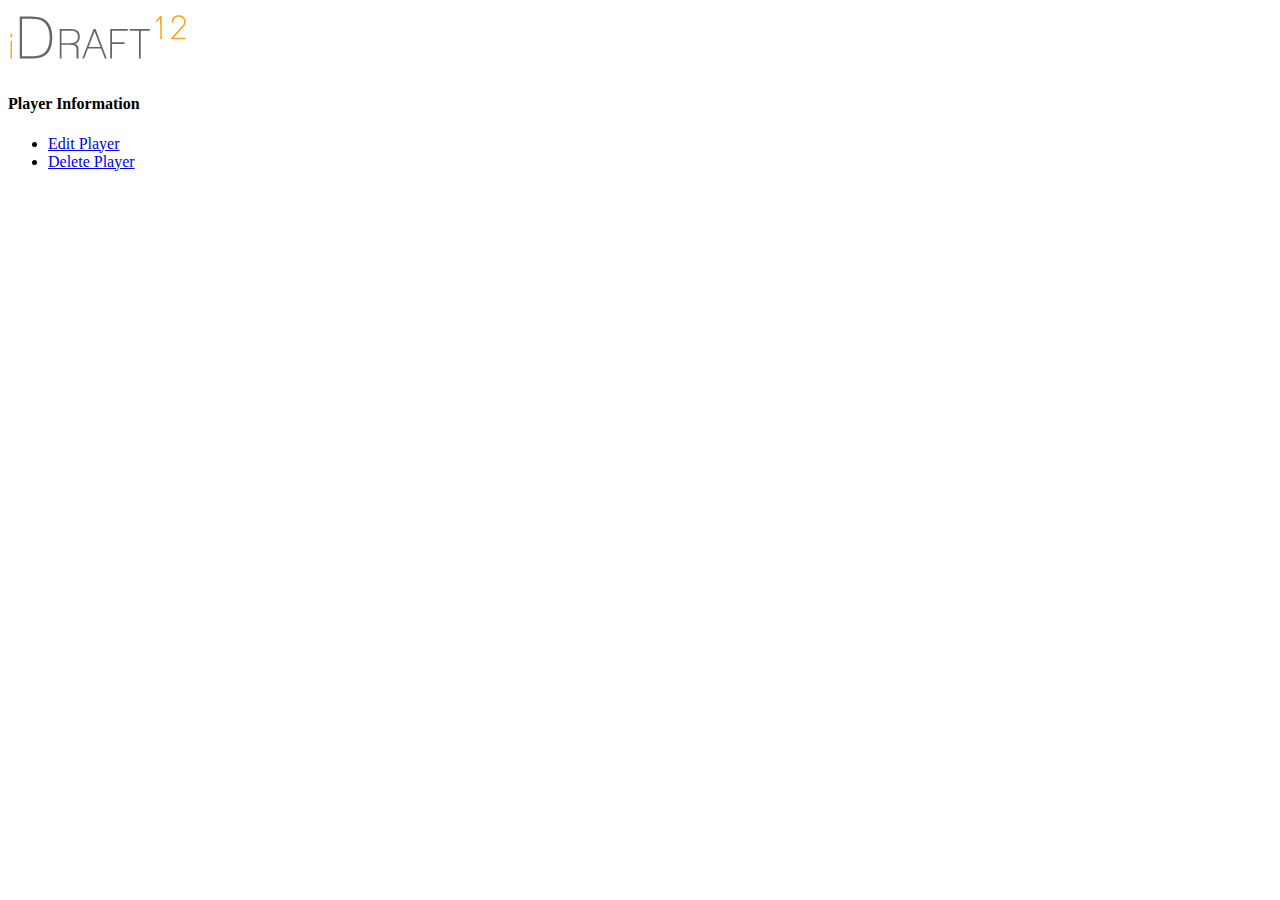
<file: iDraft/info.html>
<!--***************************INFO PAGE************************-->
<!DOCTYPE html>  
<html xmlns="http://www.w3.org/1999/xhtml"lang="en">
<head>
	<meta charset="utf-8"/>	
	<title>iDraft: Player Information</title>
</head>
<body>
<!--**************************Player Info Page**************************-->
	<div data-role="page" id="info" data-theme="a">
		<div data-role="header" data-theme="b">
			<img src="logo.png" alt="" class="logo"/>
			<h4 class="headerTxt">Player Information</h4>
		</div>
	       <!--******************Player Content**************-->
		<div data-role="content" data-theme="b" id="playerinfo" ></div>
	
	    <div data-role="footer" data-theme-content="a">
	        <div data-role="navbar" >
	            <ul>
	                <li><a href="#" data-theme="b" data-transition="turn" data-icon="gear" data-iconpos="top">Edit Player</a></li>
	                <li><a href="#" data-theme="b" data-transition="turn" data-icon="delete" data-iconpos="top">Delete Player</a></li>
	            </ul>
	        </div>
	    </div>
	</div>
</body>
</html>
</file>
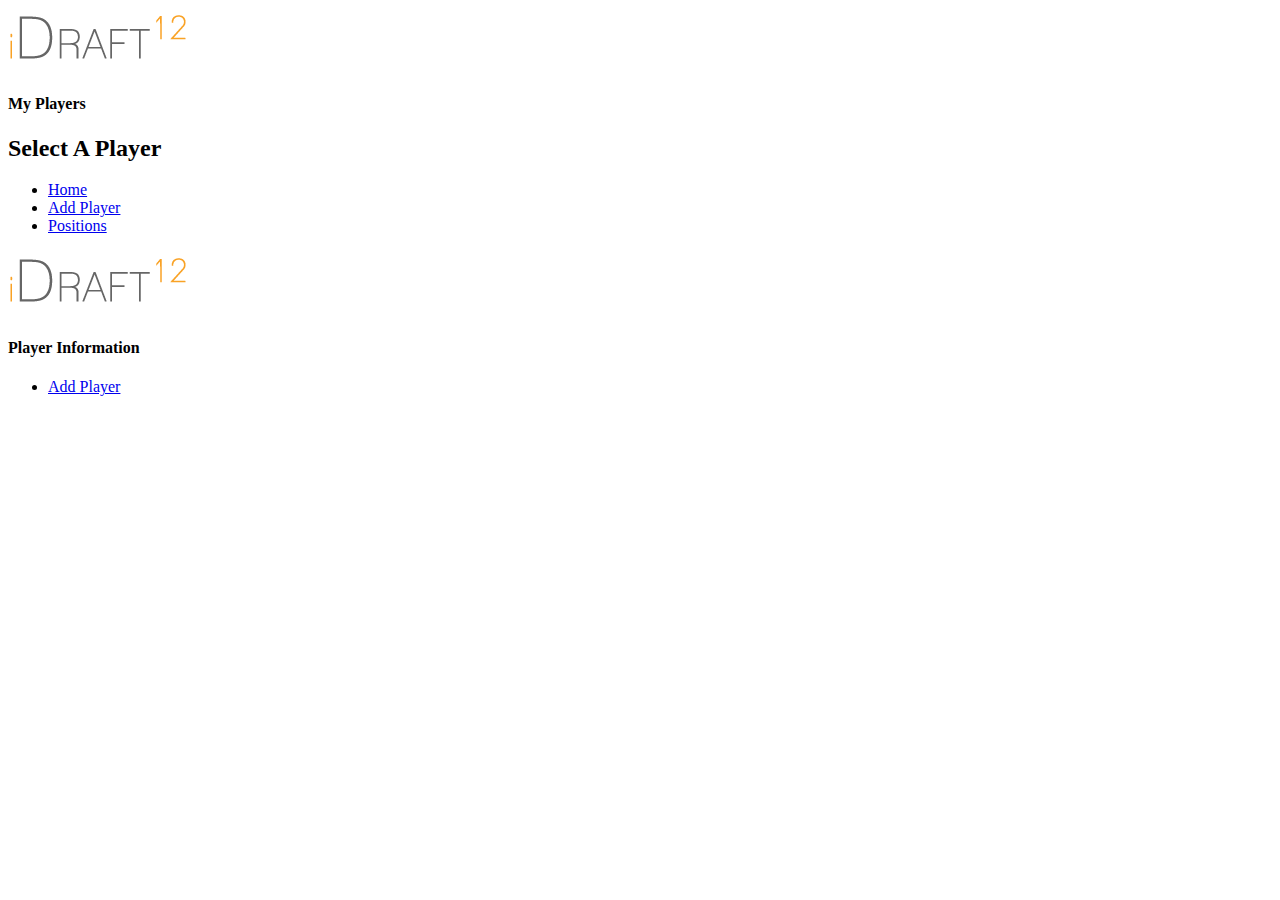
<file: iDraft/players.html>
<!--***************************PLAYERS PAGE***********************-->
<!DOCTYPE html>  
<html xmlns="http://www.w3.org/1999/xhtml"lang="en">
<head>

	<meta charset="utf-8"/>
	
	<title>iDraft: Add Player</title>
</head>
<body>
<div data-role="page" id="players" data-theme="a">
	<div data-role="header" data-theme="b">
		<img src="logo.png" alt="" class="logo"/>
		<h4 class="headerTxt">My Players</h4>
	</div>
       <!--******************Player Content**************-->
	<div data-role="content" data-theme="a" id="playerData" >
		<h2 id="myPlayersCollapse">Select A Player</h2>
		<ul data-role="listview" id="playersUl" data-theme="b" data-inset="true">
		</ul>
	</div>

       <div data-role="footer" data-position="fixed" data-theme-content="b">
           <nav data-role="navbar" >
               <ul data-theme="b">
               		<li><a href="#home" data-theme="b" data-transition="turn" data-icon="home" data-iconpos="top">Home</a></li>
                	<li><a href="#addPlayerPage" data-theme="b" data-transition="turn" data-icon="plus" data-iconpos="top">Add Player</a></li>
                	<li><a href="#positions" data-theme="b" data-transition="turn" data-icon="grid" data-iconpos="top">Positions</a></li>
               </ul>
           </nav>
       </div>
</div>

<!--**************************Player Info Page***************************-->
<div data-role="page" id="info" data-theme="a">
	<div data-role="header" data-theme="b">
		<img src="logo.png" alt="" class="logo"/>
		<h4 class="headerTxt">Player Information</h4>
	</div>
       <!--******************Player Content**************-->
	<div data-role="content" data-theme="a" id="playerinfo" >
		<ul data-role="listview" id="playersUl" data-theme="b" data-inset="true">
		</ul>
	</div>

       <div data-role="footer" data-position="fixed" data-theme-content="b">
           <nav data-role="navbar" >
               <ul data-theme="b">
                   <li><a href="#" data-theme="b" data-transition="turn" data-icon="plus" data-iconpos="top">Add Player</a></li>
               </ul>
           </nav>
       </div>
</div>
</body>
</html>
</file>
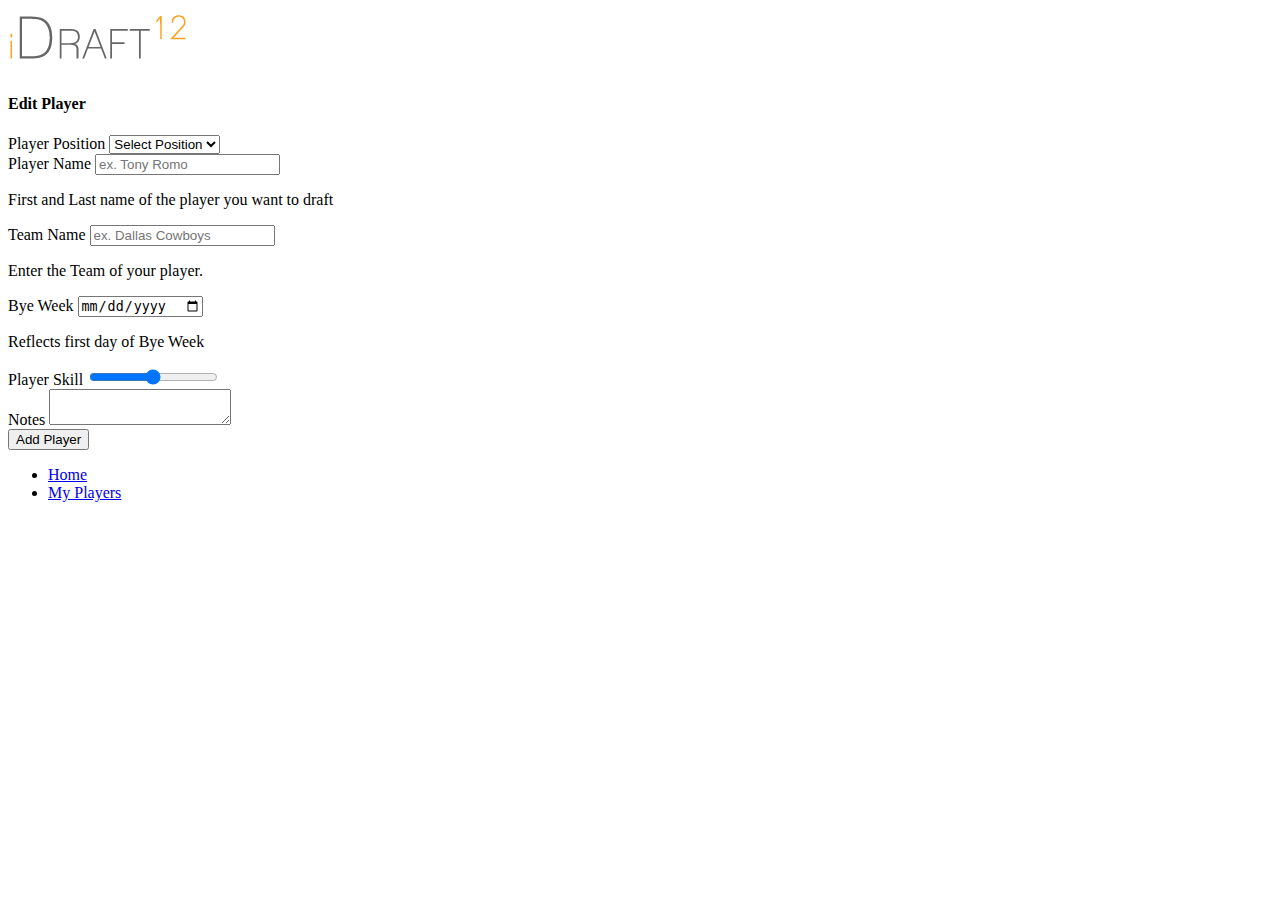
<file: asdcouch/iDraft/app/_attachments/editplayer.html>
<!DOCTYPE html>  
<html xmlns="http://www.w3.org/1999/xhtml"lang="en">
<head>
	<meta charset="utf-8"/>	
	<title>iDraft: Edit Player</title>
</head>
<body>

<div data-role="page" id="editPlayer" data-theme="a">
		<!--Header Section-->
		<div data-role="header" data-theme="b">
			<img src="logo.png" alt="" class="logo"/>
			<h4 class="headerTxt">Edit Player</h4>
		</div>

		<!--Begin Form, fieldset, and legend-->
		<div data-role="content">
			<form action="" method="GET" id="editPlayerForm" data-theme="a" data-ajax="false">
				<!--<fieldset id="addPlayerFieldset" data-theme="b"> <!--Creates box around containing material-->
					<!--<ul id="errors"></ul>-->
					<!--<ul data-role="controlgroup" id="playerInfo">-->
						<!--Select Position w/ dropdown option box-->
						<div data-role="fieldcontain">
							<label for="position">Player Position</label>
								<select name="position" id="position" data-native-menu="false" data-theme="b" class="required">
									<option data-placeholder="true">Select Position</option>
									<option value="QB" class='required'>QB</option>
									<option value="RB">RB</option>
									<option value="WR">WR</option>
									<option value="TE">TE</option>
									<option value="K">K</option>
									<option value="DEF">DEF</option>
								</select>
						</div>
						<!--Name Field w/ text input-->
						<div data-role="fieldcontain">
							<label for="pname">Player Name</label>
							<input type="text" name="pname" id="pname" data-theme="b" placeholder="ex. Tony Romo" class="required"/>
							<p class="hints">First and Last name of the player you want to draft</p>
						</div>
						<!--Team Name-->
						<div data-role="fieldcontain">
							<label for="team">Team Name</label>
							<input type="text" name="team" id="team" data-theme="b" class="required" placeholder="ex. Dallas Cowboys"/>
							<p class="hints">Enter the Team of your player.</p>
						</div>
						<!--Bye Week w/ date box-->
						<div data-role="fieldcontain">
							<label for="byeweek">Bye Week</label>
							<input type="date" data-role="datebox" name="byeweek" id="byeweek"  value="10/01/2012" data-options='{"mode": "calbox", "calWeekMode": true, "calWeekModeFirstDay": 1}' data-theme="b" />
							<p class="hints">Reflects first day of Bye Week</p>
						</div>
						
						<!--Player Skill w/ range slider-->
						<div data-role="fieldcontain">
							<label for="skill">Player Skill</label>
							<input type="range" name="skill" id="skill" min="1" max="100" value="50" data-theme="b"/>
						</div>
						<!--Notes w/ box for additional user text-->
						<div>
							<label for="notes">Notes</label>
							<textarea id="notes" data-theme="b"></textarea>
						</div>
					<!--</ul>-->
					<!--Prominent Done/Add Button-->	
					<div data-role="fieldcontain" id="submit">
						<input type="submit" value="Add Player" id="editPlayerButton" data-theme="b"/>
					</div>	
				<!--</fieldset>-->
			</form>
		</div>

        <div data-role="footer" data-position="fixed" data-theme-content="b">
            <nav data-role="navbar" >
                <ul data-theme="b">
                    <li><a href="#home" data-theme="b" data-transition="turn" data-icon="home">Home</a></li>
                    <li><a href="#positions" data-theme="b" data-transition="turn" data-icon="grid">My Players</a></li>
                </ul>
            </nav>
        </div>
	</div>
</body>
</html>
</file>
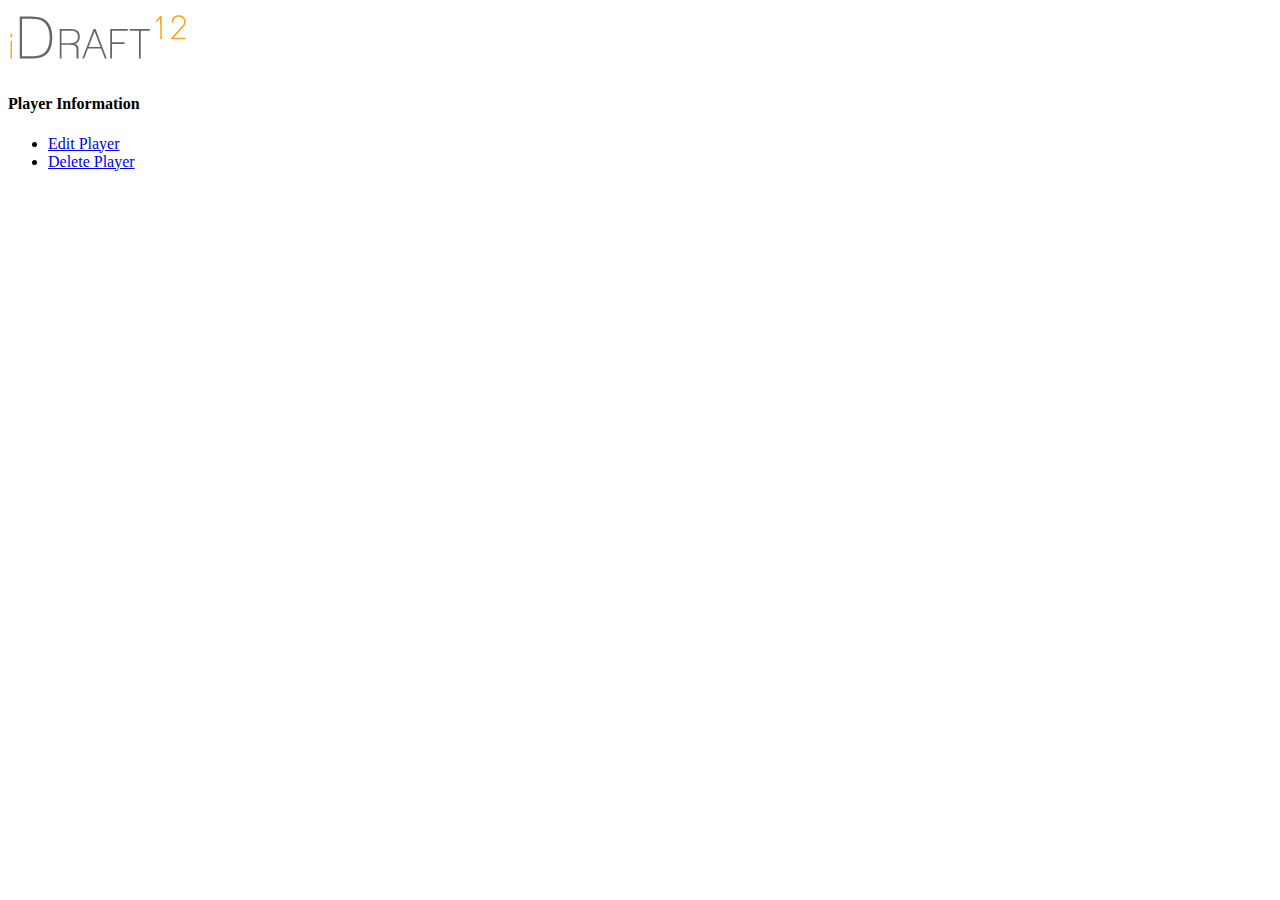
<file: asdcouch/iDraft/app/_attachments/info.html>
<!--***************************INFO PAGE************************-->
<!DOCTYPE html>  
<html xmlns="http://www.w3.org/1999/xhtml"lang="en">
<head>
	<meta charset="utf-8"/>	
	<title>iDraft: Player Information</title>
</head>
<body>
<!--**************************Player Info Page**************************-->
	<div data-role="page" id="info" data-theme="a">
		<div data-role="header" data-theme="b">
			<img src="logo.png" alt="" class="logo"/>
			<h4 class="headerTxt">Player Information</h4>
		</div>
	       <!--******************Player Content**************-->
		<div data-role="content" data-theme="b" id="playerinfo" ></div>
	
	    <div data-role="footer" data-theme-content="a">
	        <div data-role="navbar" >
	            <ul>
	                <li><a href="#addPlayerPage" data-theme="b" data-transition="turn" data-icon="gear" data-iconpos="top" id="editPlayer">Edit Player</a></li>
	                <li><a href="#" data-theme="b" data-transition="turn" data-icon="delete" data-iconpos="top" id="deletePlayer">Delete Player</a></li>
	            </ul>
	        </div>
	    </div>
	</div>
</body>
</html>
</file>
